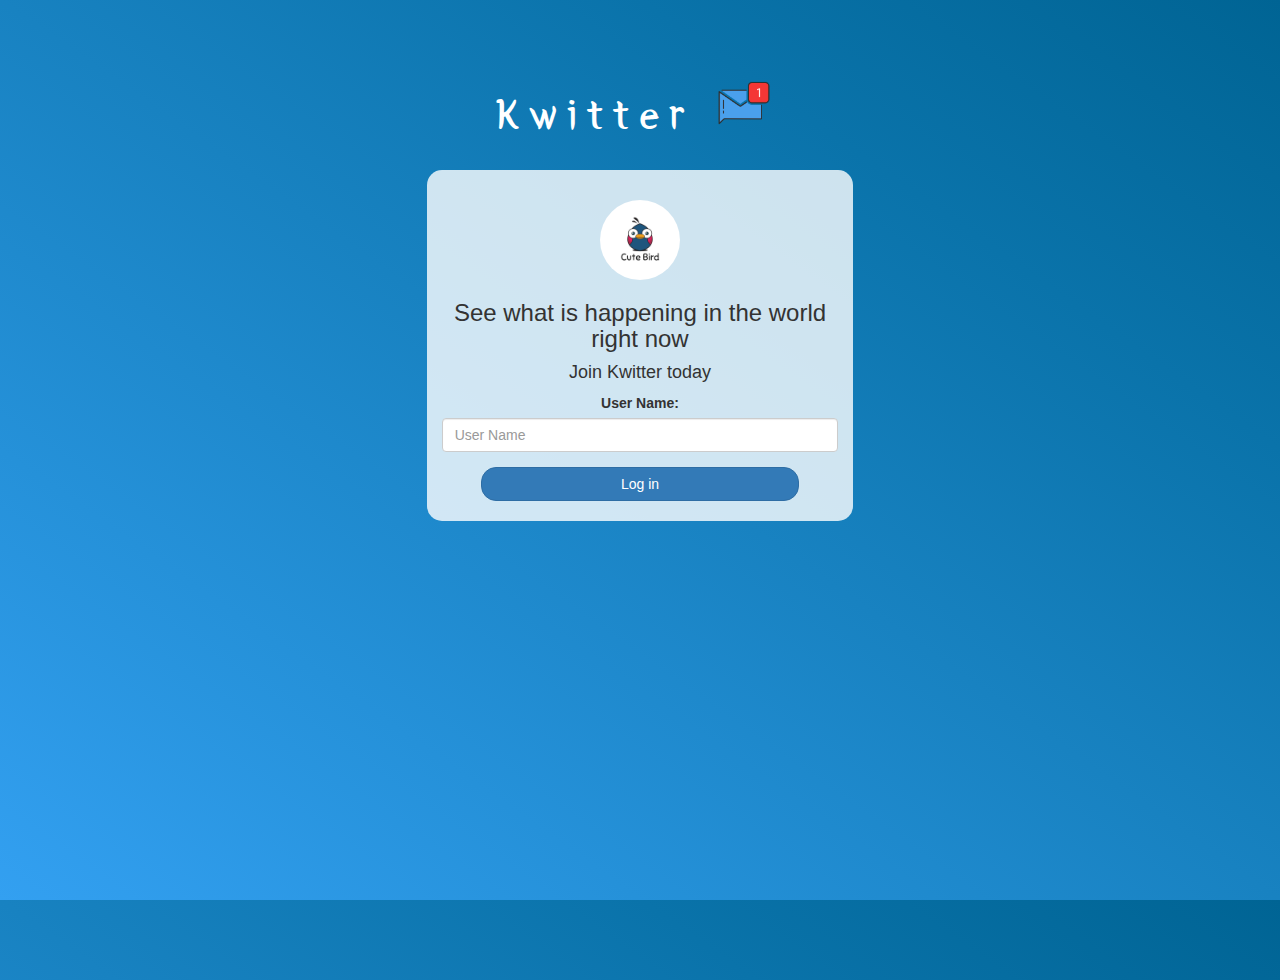
<file: index.html>
<!DOCTYPE html>
<html>

<head>
	<title>Kwitter</title>
	<link href="https://fonts.googleapis.com/css?family=Yeon+Sung&display=swap" rel="stylesheet">
	<meta name="viewport" content="width=device-width, initial-scale=1">

	<link rel="stylesheet" href="https://maxcdn.bootstrapcdn.com/bootstrap/3.4.0/css/bootstrap.min.css">
	<script src="https://ajax.googleapis.com/ajax/libs/jquery/3.4.1/jquery.min.js"></script>
	<script src="https://maxcdn.bootstrapcdn.com/bootstrap/3.4.0/js/bootstrap.min.js"></script>

	<link rel="stylesheet" type="text/css" href="style.css">
	<script src="kwitter.js"></script>
</head>

<body>
	<center>
		<h1 class="header">
			Kwitter <sup>
				<img src="m2.png">
			</sup>
		</h1>
		<div class="col-lg-4 col-md-6 col-sm-6 col-xs-11 login_div">
			<img src="logo.png" class="logo">
			<h3>See what is happening in the world right now</h3>
			<h4>Join Kwitter today</h4>
			<div class="form-group">
				<label>User Name:</label>
				<input id="un" type="text" class="form-control" placeholder="User Name">
			</div>
			<button id="login_button" class="btn btn-primary" onclick="login()">Log in</button>
			<br><br>
		</div>
	</center>
</body>

</html>
</file>
<file: style.css>
html, body
{
  height: 100%;
  margin: 0;
}

body
{
background-image: linear-gradient(to right top, #33a0f1, #2591d9, #1882c1, #0a73aa, #006494);
}

.header
{
	color: white;font-family: 'Yeon Sung';font-size: 45px;letter-spacing: 10px;margin-top: 80px;
}
.header img
{
	width: 80px;margin-left: -15px;
}

.login_div
{
	background: rgba(255,255,255,0.8);float: none;border-radius: 15px;
}

.logo
{
	width: 80px;margin-top: 30px;border-radius: 40px;
}

#login_button
{
	width: 80%;border-radius: 15px;
}

.room_name
{
	cursor: pointer;
	font-size: 20px;
}


#logout
{
	font-size: 20px; float: right;
}


#output
{
	padding: 10px; width:80%;background: rgba(255,255,255,0.8);border-radius: 15px;
}

.input_div_room_page
{
	width: 80%;
}

.input_div label
{
	color: white;font-size: 20px;
}


.input_div_message_page
{
	position: fixed;bottom: 0px;width: 100%;background: rgba(255,255,255,0.8);
}
.input_div_message_page label
{
	color: black;
}
.input_div_message_page #msg
{
	width: 80%;
}
.input_div_message_page button
{
	margin-top: 15px;
	width: 50%; 
}
.color_white
{
	color: white
}

.user_tick
{
	width:20px;
}
.message_h4
{
	padding-left:5px;color:grey;
}

#msg {
	display: inline-block;
}

#sb {
	width: 10%;
	margin-bottom: 17px;
	margin-left: 10px;
}

.btn_likes {
	background-color: red;
}
</file>
